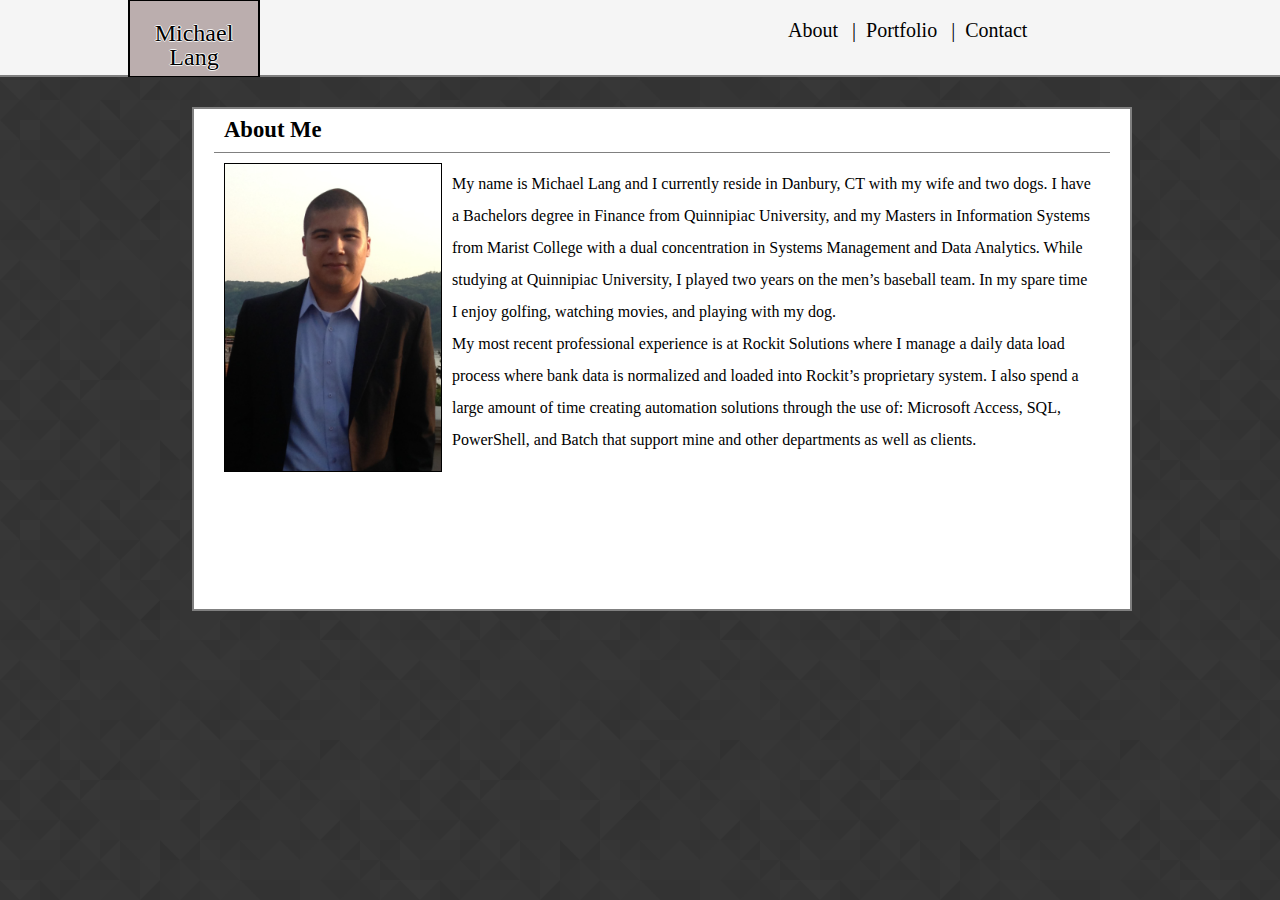
<file: index.html>
<!DOCTYPE html>
<html lang="en">
<head>
    <meta charset="UTF-8">
    <meta name="viewport" content="width=device-width, initial-scale=1.0">
    <meta http-equiv="X-UA-Compatible" content="ie=edge">
    <title>My Portfolio</title>
    <link rel="stylesheet" type="text/css" href="assets/css/reset.css"/>
    <link rel="stylesheet" type="text/css" href="assets/css/style.css"/>
</head>
<body>
    <div class="head-left">
            <div class="left"> 

            </div>
            <div class="center">
                <h1>Michael Lang</h1>
            </div>
            <div class="right">

            </div>
    </div>
    <div class="head-right">
        <ul class="nav-menu">
            <li><a href="index.html">About</a></li>
            <li><a href="portfolio.html">Portfolio</a></li>
            <li><a href="contact.html">Contact</a></li>
        </ul>
    </div>  
    <div class="main-container">
       <div class="about-container"> 
            <div class="about-top">
                <h2 class="head-about">About Me</h2>
            </div>    
            <div class="about-bottom">
                <img id="headshot" src="assets/images/headshot.PNG">
                <p id="about-writeup">
                        My name is Michael Lang and I currently reside in Danbury, CT with my wife and two dogs. I have a Bachelors degree in Finance from Quinnipiac University, and my Masters in Information Systems from Marist College with a dual concentration in Systems Management and Data Analytics. While studying at Quinnipiac University, I played two years on the men’s baseball team. In my spare time I enjoy golfing, watching movies, and playing with my dog. <br>
                        My most recent professional experience is at Rockit Solutions where I manage a daily data load process where bank data is normalized and loaded into Rockit’s proprietary system. I also spend a large amount of time creating automation solutions through the use of: Microsoft Access, SQL, PowerShell, and Batch that support mine and other departments as well as clients. 
                        
                </p>
            </div>
       </div>
    </div>
    
</body>
</html>
</file>
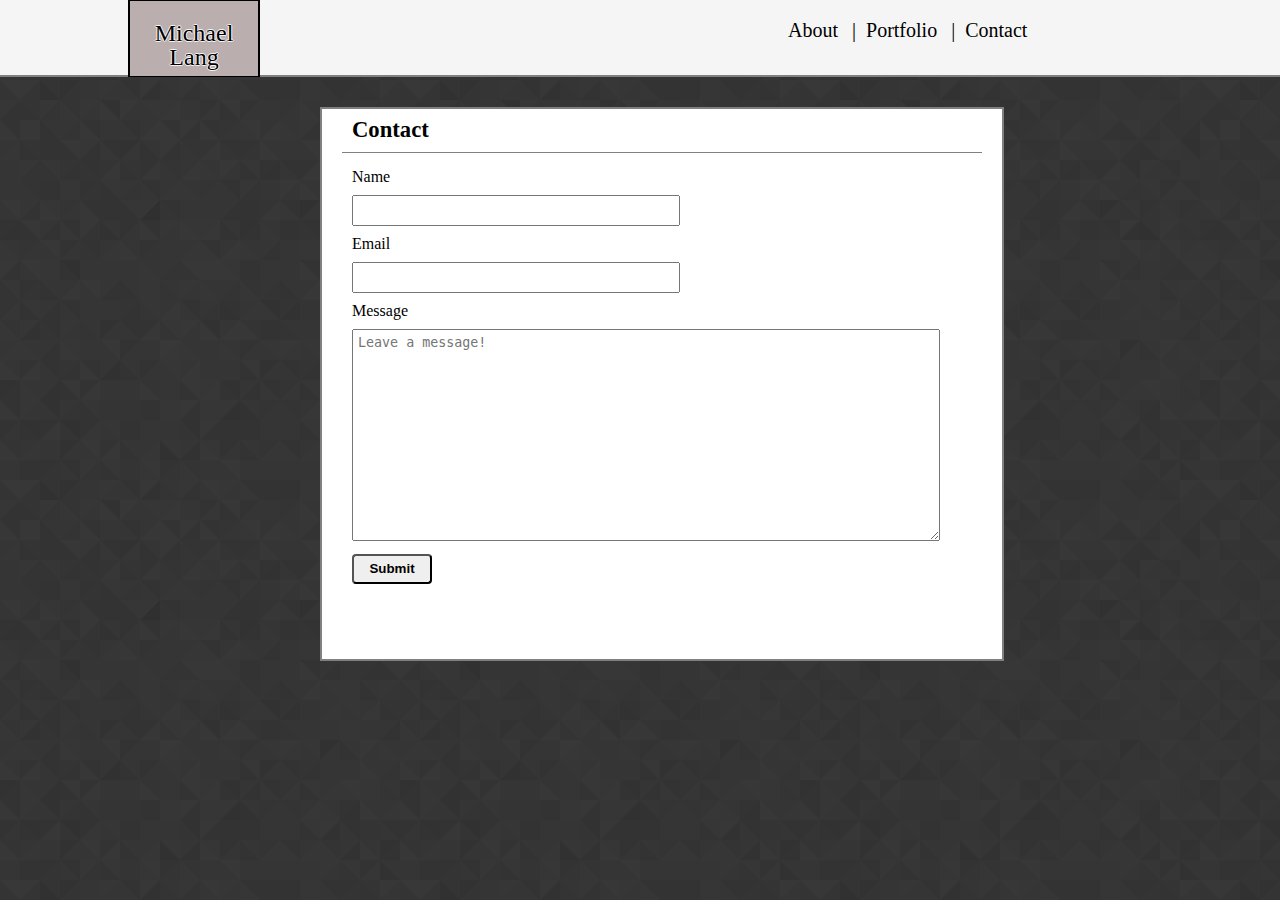
<file: contact.html>
<!DOCTYPE html>
<html lang="en">
<head>
    <meta charset="UTF-8">
    <meta name="viewport" content="width=device-width, initial-scale=1.0">
    <meta http-equiv="X-UA-Compatible" content="ie=edge">
    <title>My Portfolio</title>
    <link rel="stylesheet" type="text/css" href="assets/css/reset.css"/>
    <link rel="stylesheet" type="text/css" href="assets/css/style.css"/>
</head>
<body>
    <div class="head-left">
            <div class="left"> 

            </div>
            <div class="center">
                <h1>Michael Lang</h1>
            </div>
            <div class="right">

            </div>
    </div>
    <div class="head-right">
        <ul class="nav-menu">
            <li><a href="index.html">About</a></li>
            <li><a href="portfolio.html">Portfolio</a></li>
            <li><a href="contact.html">Contact</a></li>
        </ul>
    </div>  
    <div class="contact-container">
       <div class="about-container"> 
            <div class="about-top">
                <h2 class="head-about">Contact</h2>
            </div>    
            <div class="contact-bottom">
                <form class="contact-form">
                    <br>
                    <label> Name</label> <br>
                    <input class="input-name" type="text" name="name"><br>
                    <label> Email</label> <br>
                    <input class="input-email" type="text" name="email"><br>
                    <label> Message</label> <br>
                    <textarea class="input-msg" type = "text" name="subject" placeholder="Leave a message!"></textarea>
                    <br>
                    <input class="btn-submit" type="submit" value="Submit"><br>
                </form>
            </div>
       </div>
    </div>
    
</body>
</html>
</file>
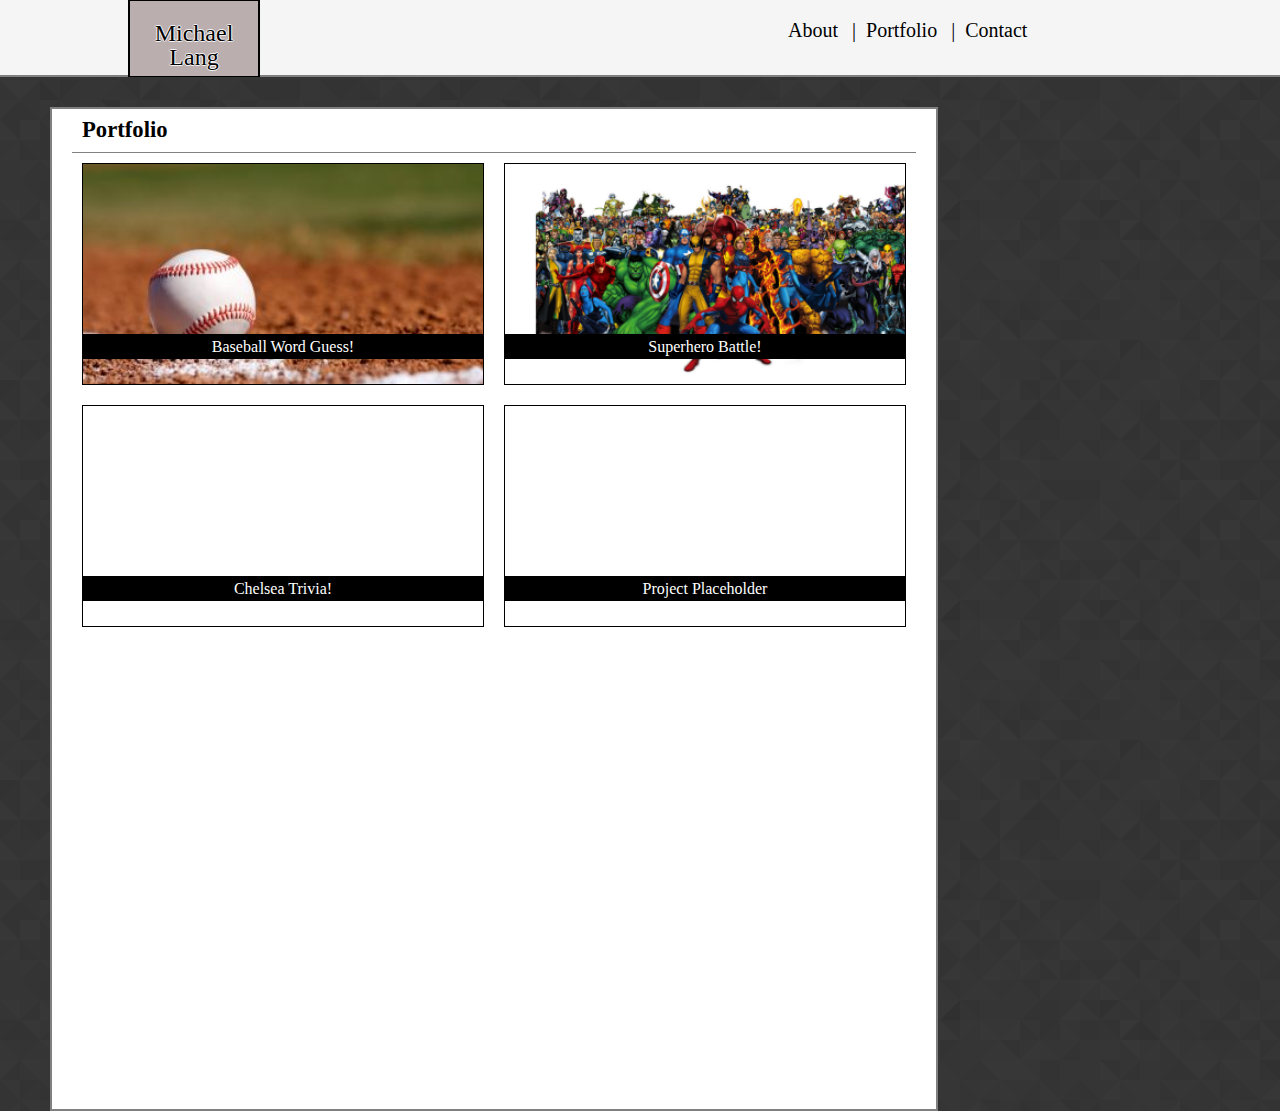
<file: portfolio.html>
<!DOCTYPE html>
<html lang="en">
<head>
    <meta charset="UTF-8">
    <meta name="viewport" content="width=device-width, initial-scale=1.0">
    <meta http-equiv="X-UA-Compatible" content="ie=edge">
    <title>My Portfolio</title>
    <link rel="stylesheet" type="text/css" href="assets/css/reset.css"/>
    <link rel="stylesheet" type="text/css" href="assets/css/style.css"/>

</head>
<body>
    <div class="head-left">
            <div class="left"> 

            </div>
            <div class="center">
                <h1>Michael Lang</h1>
            </div>
            <div class="right">

            </div>
    </div>
    <div class="head-right">
        <ul class="nav-menu">
            <li><a href="index.html">About</a></li>
            <li><a href="portfolio.html">Portfolio</a></li>
            <li><a href="contact.html">Contact</a></li>
        </ul>
    </div>  
<div class="portfolio-container">
    <div class="port-sub-container"> 
        <div class="port-top">
            <h2 class="head-about">Portfolio</h2>
        </div>  
        <div class="port-bottom">  
            <div class="port-bottom-1" id="baseball-game">
                <div class="port-container-1">
                    <div class = "port-set-1A">
                        <br>
                        <div class="sub-proj1">
                            <h3 class="proj-lbl"><a class="proj-lbl" href="https://mikelang25.github.io/Word-Guess-Game/">Baseball Word Guess!</a></h3>
                            <br>
                        </div>
                    </div>
                </div>

            </div>
            <div class="port-bottom-1" id="superhero-game">
                <div class="port-container-1">
                    <div class = "port-set-1A">
                        <br>
                        <div class="sub-proj1">
                            <h3 class="proj-lbl"><a class="proj-lbl" href="https://mikelang25.github.io/unit-4-game/">Superhero Battle!</a></h3>
                        </div>
                    </div>
                </div>

            </div>
        </div>
        <div class="port-bottom" id="chelsea-game">  
            <div class="port-bottom-1">
                <div class="port-container-1">
                    <div class = "port-set-1A">
                        <br>
                        <div class="sub-proj1">
                            <h3 class="proj-lbl"><a class="proj-lbl" href="https://mikelang25.github.io/TriviaGame/">Chelsea Trivia!</a></h3>
                            <br>
                        </div>
                    </div>
                </div>

            </div>
            <div class="port-bottom-1">
                <div class="port-container-1">
                    <div class = "port-set-1A">
                        <br>
                        <div class="sub-proj1">
                            <h3 class="proj-lbl">Project Placeholder</h3>
                        </div>
                    </div>
                </div>

            </div>
        </div>
    </div>
</div>    
</body>

</html>
</file>
<file: assets/css/style.css>
/* Begin of the about me section of the site */
body{
    background-image: url('../images/prism.png');
}
ul{
    margin:20px;
}

li{
    display: inline;
    font-family: 'Georgia', Times, Times New Roman, serif;
    font-size:15pt;
 }

 a{
    text-decoration: none;
    color:black;
 }

 h1{
     padding-top: 20px;
 }

.nav-menu li + li:before{
    content: "|";
    padding:10px;
}
.main-container{
    background-color: white;
    width: 70%;
    height: 500px;
    margin: 30px 15% 0 15%;
    float: left;
    border-style: solid;
    border-width: 2px;
    border-color: grey;
    padding: 0 20px 0 20px;
    font-family: 'Georgia', Times, Times New Roman, serif;
}

.head-left{
    background-color: whitesmoke;
    width: 50%;
    float: left;
    padding:0% 0% 0% 10%;
    margin:0px;
    height:75px;
    border-bottom-style: solid;
    border-bottom-width: 2px;
    border-bottom-color: grey;
    font-size: 1.25vh;
}

.head-right{
    background-color:whitesmoke;
    width: 40%;
    float: left;
    /*padding:15px 0% 0% 2.5%;*/
    height:75px;
    margin:0px;
    border-bottom-style: solid;
    border-bottom-width: 2px;
    border-bottom-color: grey;
}

.left{
    float: left;
    width:40%;
}
.head-about{
    margin:10px;
    font-size: 17pt;
    font-weight:bold;
}

.center{
    float: left;
    width:20%;
    background-color: rgb(187, 174, 174);
    text-align: center;
    border-left-style: solid;
    border-left-width: 2px;
    border-left-color: black;
    border-right-style: solid;
    border-right-width: 2px;
    border-right-color: black;
    border-bottom-style: solid;
    border-bottom-width: 0.5px;
    border-bottom-color: black;
    border-top-style: solid;
    border-top-width: 0.5px;
    border-top-color: black;
    height: 100%;
    font-size:18pt;
    font-family: 'Georgia', Times, Times New Roman, serif;
    text-shadow: -1px 0 whitesmoke, 0 1px whitesmoke, 1px 0 whitesmoke, 0 -1px whitesmoke;
}

.right{
    float: left;
    width:40%;
}

.about-top{
    border-bottom-style: solid;
    border-bottom-width: 0.5px;
    border-bottom-color: grey;
}

.about-bottom{
    overflow: auto;
}

#headshot{
    margin: 10px;
    float: left;
    border-style: solid;
    border-color:black;
    border-width: 1px;
}

#about-writeup{
    padding:15px;
    line-height: 2;
}

/* End of the about me section of the site */
/* elements of the about me section are reused in the contact and portfolio sections */
/* begin of the contact section of the site */
.contact-container{
    background-color: white;
    width: 50%;
    height: 550px;
    margin: 30px 25% 0 25%;
    float: left;
    border-style: solid;
    border-width: 2px;
    border-color: grey;
    padding: 0 20px 0 20px;
    font-family: 'Georgia', Times, Times New Roman, serif;
}
.input-name, .input-email{
    width: 50%;
    margin:10px;
    height: 25px;
}

.input-msg{
    width:90%;
    margin:10px;
    padding: 5px;
    height:200px;
}

.btn-submit{
    margin-left: 10px;
    border-radius: 4px;
    height:30px;
    width:80px;
    font-weight: bold;
}

label{
    margin-left: 10px;
}

input.input-name:focus{
    background-color: lightgray;
}

input.input-msg:focus{
    background-color: lightgray;
}

input.input-email:focus{
    background-color: lightgray;
}

.input-msg:focus{
    background-color: lightgray;
}


input.btn-submit:hover{
    background-color: black;
    color:whitesmoke;
}
/* end of the contact section of the site */
/* begin of the portfolio section of the site */

.portfolio-container{
    background-color: white;
    height: 650px;
    margin: 30px 25% 0 25%;
    float: left;
    border-style: solid;
    border-width: 2px;
    border-color: grey;
    padding: 0 20px 0 20px;
    font-family: 'Georgia', Times, Times New Roman, serif;
}

.port-top{
    border-bottom-style: solid;
    border-bottom-width: 0.5px;
    border-bottom-color: grey;
}

.port-bottom-1{
   position: relative; 
   height: 220px;
   width:400px;
   border-style: solid;
   border-width: 1px;
   border-color: black;
   margin: 10px;
   float:left;
   margin-left: 10px;
}

.sub-proj1{
    background-color:black;
    position: absolute;
    top: 170px;
    left:0px;
    width:400px;
    height: 25px;
    line-height: 100%;
}

.proj-lbl{
    text-align: center;
    color:white;
    padding: 5px;

}

#baseball-game{
    background-image: url('../images/Baseball_Icon.jpg');
    background-size: cover;
}

#superhero-game{
    background-image: url('../images/superhero.png');
    background-size: cover;
}

#chelsea-game{
    background-image: url('../images/chelsea.jpg');
    background-size: cover;
}


@media screen and (min-width: 1105px) and (max-width: 1687px){

    .portfolio-container{
        background-color: white;
        height: 1000px;
        margin-left: 50px;
        float: left;
        border-style: solid;
        border-width: 2px;
        border-color: grey;
        padding: 0 20px 0 20px;
        font-family: 'Georgia', Times, Times New Roman, serif;
    }

}


@media screen and (min-width: 738px) and (max-width: 1104px) {

    .center{
        font-size:14pt;
        width:150px;
    }
    h1{
        padding-top:30px;
    }

    .nav-menu li + li:before{
        content: "|";
        padding: 0;
    }

    li{
        display:inline;
        text-align: center;
        font-family: 'Georgia', Times, Times New Roman, serif;
        font-size:12pt;
    }
    .main-container{
        width:85%;
        margin-left:35px;
        clear: both;
    }
    .portfolio-container{
        background-color: white;
        width: 450px;
        height: 1050px;
        margin-left: 35px;
        float: left;
        border-style: solid;
        border-width: 2px;
        border-color: grey;
        padding: 0 20px 0 20px;
        font-family: 'Georgia', Times, Times New Roman, serif;
    }

    .contact-container{
        background-color: white;
        width: 80%;
        height: 550px;
        margin-left: 35px;
        border-style: solid;
        border-width: 2px;
        border-color: grey;
        padding: 0 20px 0 20px;
        font-family: 'Georgia', Times, Times New Roman, serif;
    }
}



@media screen and (min-width: 320px) and (max-width: 480px) {

    .center{
        width: 120px;
        font-display: 10pt;
    }

    .nav-menu li + li:before{
        content: "|";
        padding: 0;
    }

    li{
        display:inline;
        text-align: center;
        font-family: 'Georgia', Times, Times New Roman, serif;
        font-size:8pt;
    }
    h1{
        padding-top:30px;
    }
    .center{
        font-size:10pt;
    }

  
    .main-container{
        width:75%;
        margin-top:5px;
        margin-left:25px;
        height:700px;
    }

    .contact-container{
        background-color: white;
        width: 80%;
        height: 500px;
        margin: 10px;
        border-style: solid;
        border-width: 2px;
        border-color: grey;
        padding: 0 20px 0 20px;
        font-family: 'Georgia', Times, Times New Roman, serif;
    }
    #about-writeup{
        font-size:10pt;
        line-height:1;
    }
    .head-left{
        width:40%;
    }
    .head-right{
        width:50%;
    }

    #headshot{
        margin:30px;
    }

    .portfolio-container{
        background-color: white;
        width: 75%;
        height: 650px;
        margin-left: 20px;
        float: left;
        border-style: solid;
        border-width: 2px;
        border-color: grey;
        font-family: 'Georgia', Times, Times New Roman, serif;
    }

    .port-bottom-1{
        position: relative; 
        height: 120px;
        width:250px;
        background-color: whitesmoke;
        border-style: solid;
        border-width: 1px;
        border-color: black;
        margin: 5px;
        float:left;
      }

    .port-bottom{
        overflow: auto;
    }
     
     .sub-proj1{
        background-color:black;
         position: absolute;
         top: 80px;
         left:0px;
         width:250px;
         height: 30px;
         line-height: 100%;
     }

}

@media screen and (min-width: 481px) and (max-width: 737px) {

    .center{
        width: 120px;
        font-display: 10pt;
    }

    .nav-menu li + li:before{
        content: "|";
        padding: 0;
    }

    li{
        display:inline;
        text-align: center;
        font-family: 'Georgia', Times, Times New Roman, serif;
        font-size:8pt;
    }
    h1{
        padding-top:30px;
    }
    .center{
        font-size:10pt;
    }

  
    .main-container{
        width:75%;
        margin-top:5px;
        margin-left:25px;
        height:650px;
    }

    .contact-container{
        background-color: white;
        width: 80%;
        height: 500px;
        margin: 10px;
        border-style: solid;
        border-width: 2px;
        border-color: grey;
        padding: 0 20px 0 20px;
        font-family: 'Georgia', Times, Times New Roman, serif;
    }
    #about-writeup{
        font-size:10pt;
        line-height:1;
    }
    .head-left{
        width:40%;
    }
    .head-right{
        width:50%;
    }

    #headshot{
        margin:30px;
    }

    .portfolio-container{
        background-color: white;
        width: 75%;
        height: 650px;
        margin-left: 20px;
        float: left;
        border-style: solid;
        border-width: 2px;
        border-color: grey;
        font-family: 'Georgia', Times, Times New Roman, serif;
    }

    .port-bottom-1{
        position: relative; 
        height: 120px;
        width:250px;
        background-color: whitesmoke;
        border-style: solid;
        border-width: 1px;
        border-color: black;
        margin: 5px;
        float:left;
      }
     
     .sub-proj1{
         background-color:black;
         position: absolute;
         top: 80px;
         left:0px;
         width:250px;
         height: 30px;
         line-height: 100%;
     }

}
</file>
